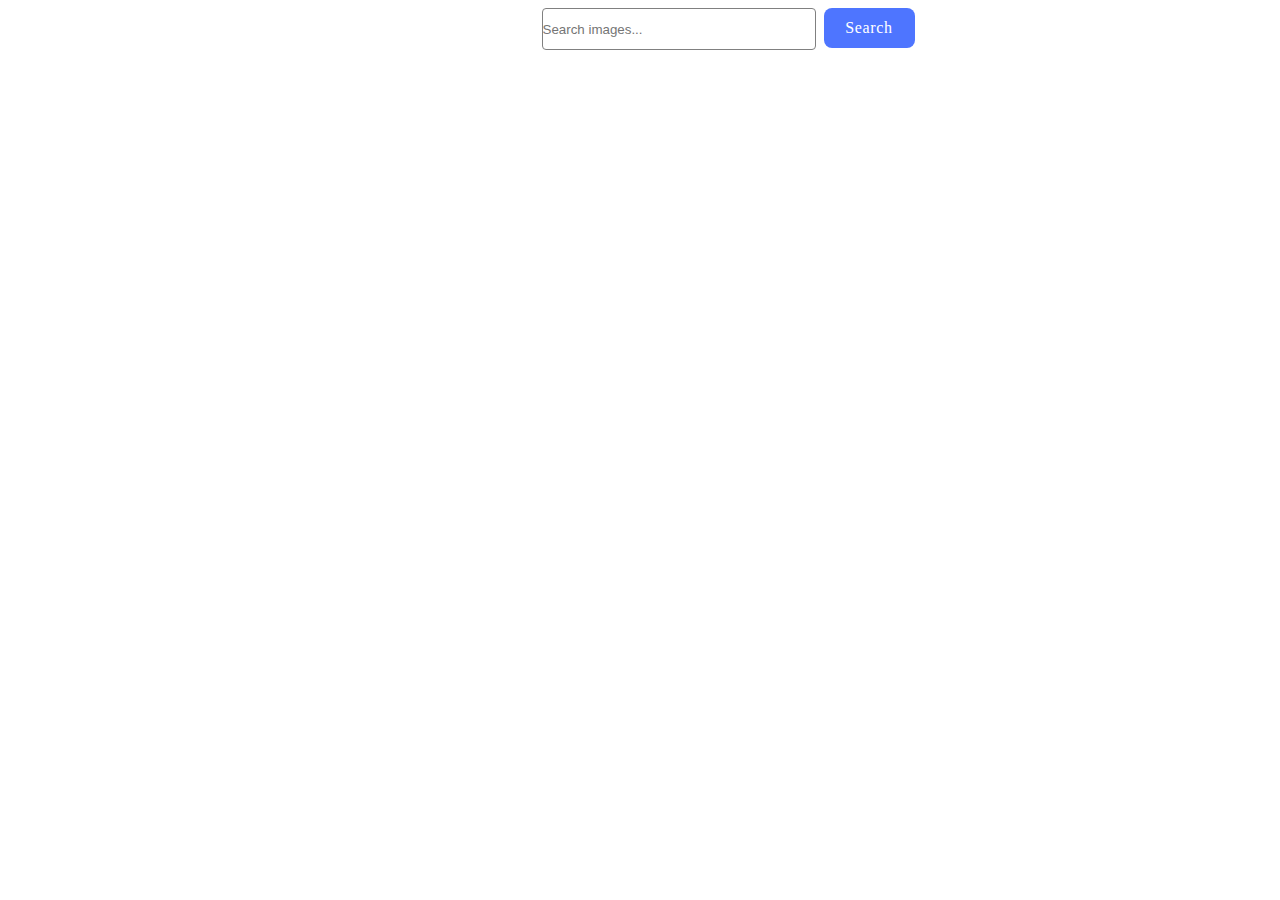
<file: src/index.html>
<!DOCTYPE html>
<html lang="en">
  <head>
    <meta charset="UTF-8" />
    <link rel="icon" type="image/svg+xml" href="/favicon.svg" />
    <meta name="viewport" content="width=device-width, initial-scale=1.0" />
    <title>Vanilla App Template</title>
    <link rel="stylesheet" href="./css/styles.css" />
  </head>
  <body>
    <section class="gallery-app">
      <form id="search-form">
        <input type="text" id="search-input" placeholder="Search images..." />
        <button type="submit">Search</button>
      </form>
      <div class="loader-container">
        <span class="loader hidden"></span>
      </div>
      <ul class="gallery"></ul>
      <script type="module" src="./main.js"></script>
    </section>
  </body>
</html>
</file>
<file: src/css/styles.css>
/**
  |============================
  | include css partials with
  | default @import url()
  |============================
*/
@import url('./reset.css');
.gallery-app {
  width: 1440px;
}

#search-form {
  display: flex;
  justify-content: center;
  margin-bottom: 20px;
}

#search-input {
  border: 1px solid #808080;
  border-radius: 4px;
  width: 272px;
  height: 40px;

  background: #fff;
  padding: 0;
  margin-right: 8px;
}
#search-input:hover {
  border: 1px solid #000;
}

#search-input:active {
  border: 1px solid #4e75ff;
}
button {
  border-radius: 8px;
  padding: 8px 16px;
  width: 91px;
  height: 40px;

  font-family: var(--font-family);
  font-weight: 500;
  font-size: 16px;
  line-height: 1.5;
  letter-spacing: 0.04em;
  color: #fff;

  background: #4e75ff;

  border: none;
}

button:hover {
  background: #6c8cff;
}

.image-card {
  width: 360px;
  height: 200px;

  border: 1px solid #808080;
}
.image-info {
  display: flex;
  gap: 36px;
  height: 48px;
  justify-content: center;
  align-items: center;
}
.image-desc {
  display: flex;
  flex-direction: column;
  align-items: center;
}
.image-header {
  font-family: var(--font-family);
  font-weight: 600;
  font-size: 12px;
  line-height: 1.33;
  letter-spacing: 0.04em;
  color: #2e2f42;
}
.header-value {
  font-family: var(--font-family);
  font-weight: 400;
  font-size: 12px;
  line-height: 2;
  letter-spacing: 0.04em;
  color: #2e2f42;
}
.gallery {
  width: 1440px;
  display: flex;
  flex-wrap: wrap;
  justify-content: center;
  gap: 24px;
}

img {
  width: 100%;
  height: 152px;
}

.loader-container {
  display: flex;
  justify-content: center;
}

.loader {
  width: 32px;
  height: 32px;
  position: relative;
  border-radius: 50%;
  color: #ff3d00;
  animation: fill 1s ease-in infinite alternate;
}
.loader::before,
.loader::after {
  content: '';
  position: absolute;
  height: 100%;
  width: 100%;
  border-radius: 50%;
  left: 48px;
  top: 0;
  animation: fill 0.9s ease-in infinite alternate;
}

.loader::after {
  left: auto;
  right: 48px;
  animation-duration: 1.1s;
}

@keyframes fill {
  0% {
    box-shadow: 0 0 0 2px inset;
  }
  100% {
    box-shadow: 0 0 0 10px inset;
  }
}

.hidden {
  display: none;
  opacity: 0;
}
</file>
